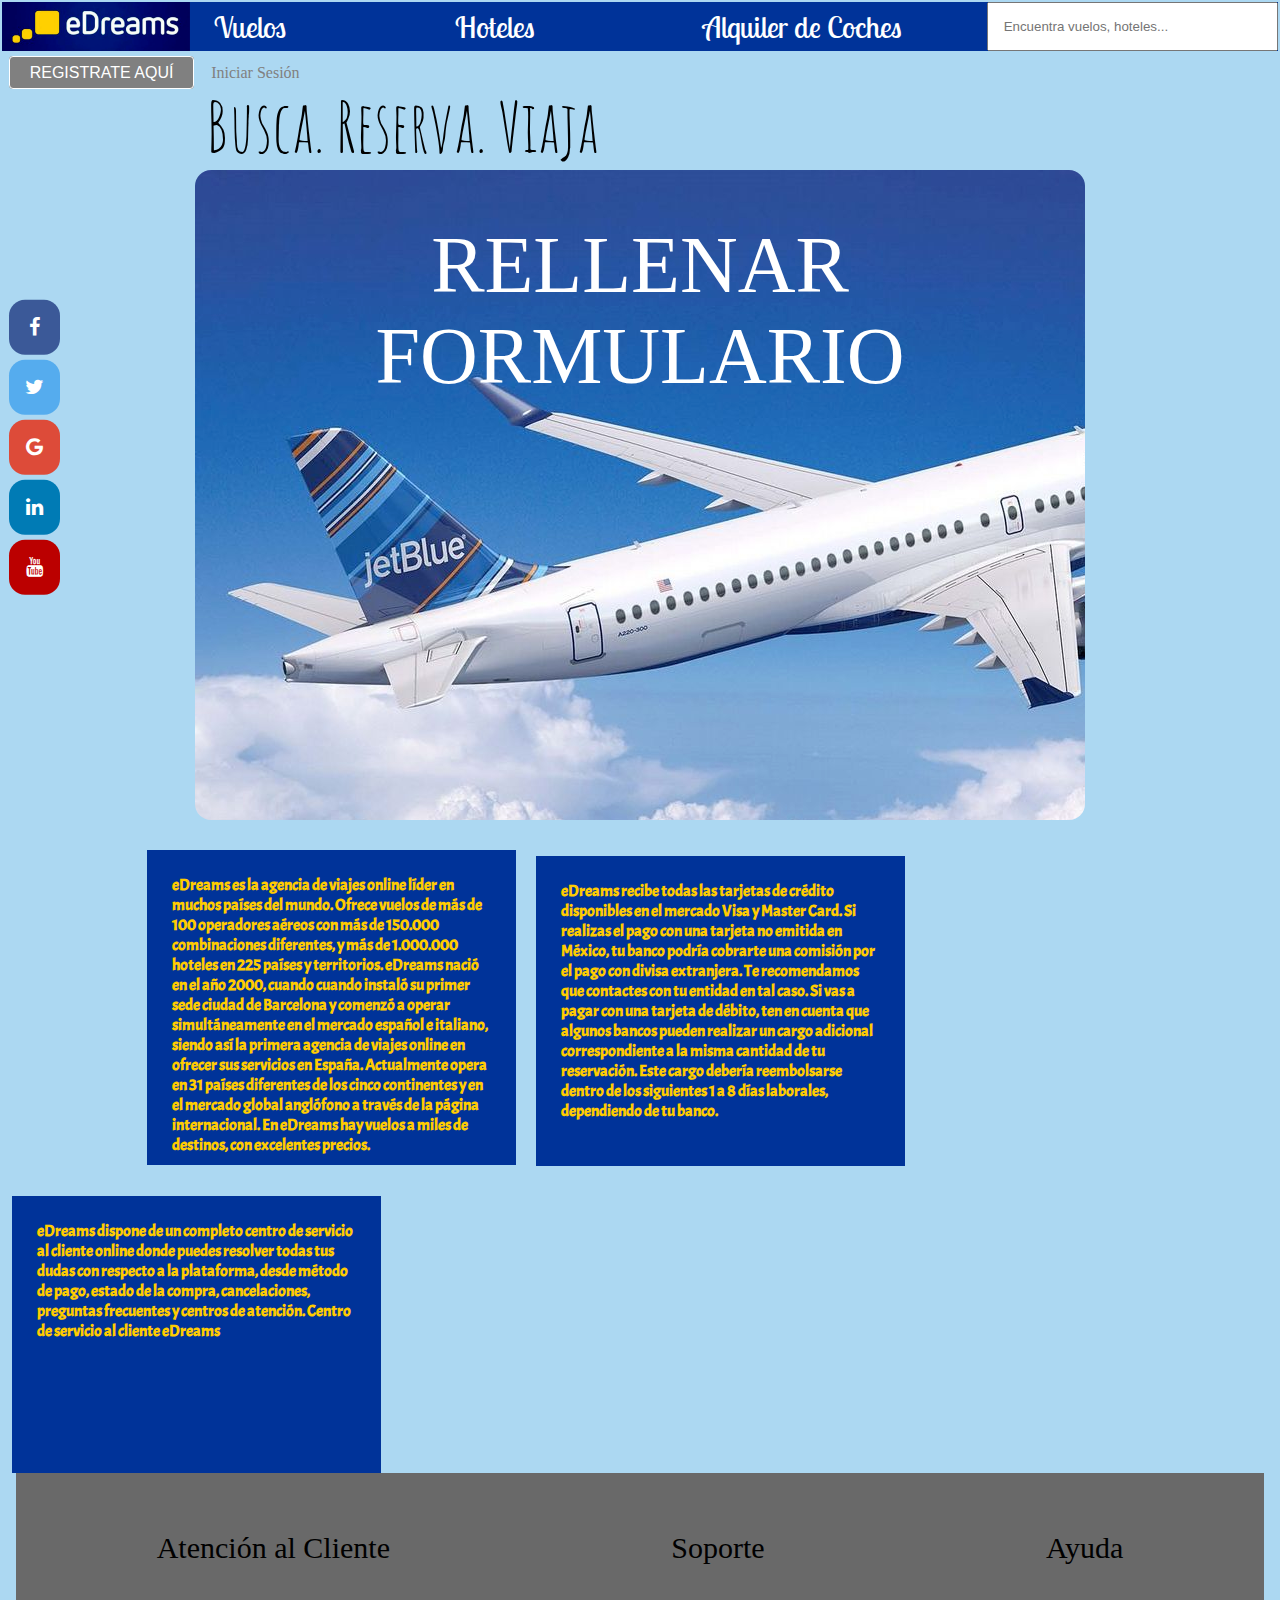
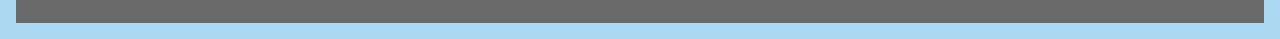
<file: index.html>
<!DOCTYPE html>
<html lang="en">

<head>
	<meta charset="utf-8">
	<meta name="viewport" content="width=device-width, initial-scale=1.0">
	<link rel="shortcut icon" href="../imagenes/favicon.svg" />
	<link rel="stylesheet" type="text/css" href="css/estilos.css">
	<link href="https://fonts.googleapis.com/css2?family=Lobster+Two&display=swap" rel="stylesheet">
	<link href="https://fonts.googleapis.com/css2?family=Amatic+SC:wght@700&display=swap" rel="stylesheet">
	<link href="https://fonts.googleapis.com/css2?family=Acme&display=swap" rel="stylesheet">
	<link rel="stylesheet" href="https://cdnjs.cloudflare.com/ajax/libs/font-awesome/4.7.0/css/font-awesome.min.css">
	<meta http-equiv="content-type" content="text/html; charset=UTF-8" />
<meta name="google-site-verification" content="g6CMfV-ibQm7E0TzSLJkI4tqpbHy8HvcZMH3mFQ-ubo" />
	<meta name=”robots” content=”index,follow”>
	<meta name="author" content="Daniel Polo Gómez" />
	<meta name="description" content="Una pagina web basada en eDreams" />
<meta name="viewport" content="width=device-width, user-scalable=no, initial-scale=1.0, maximun-scale=1.0, minimun-scale=1.0">

	<title>Ofertas de viajes y vacaciones</title>

</head>
<!-- NO SE PUEDEN PONER BR (MARGIN) Y PARA LOS HR NO SE LES PONE COLOR DIRECTAMENTE, SE CREA UNA CLASE -->

<body>
	<main>

		<nav>

			<div class="navegacion">

				<a href="XML/vuelo.xml" class="Vuelos">Vuelos</a>
				<a href="XML/hotel.xml" class="Hoteles">Hoteles</a>
				<a href="XML/coche.xml" class="CochesAlquiler">Alquiler de Coches</a>
				<input type="search" placeholder="Encuentra vuelos, hoteles..." size="30px" />


			</div>
			<a href="formulario/formulario.html" class="registrar">REGISTRATE AQUÍ</a>
			<a href="formulario/formulario.html" class="sign">Iniciar Sesión</a>

		</nav>

		<div class="icon-bar">
			<a href="https://es-es.facebook.com/" class="facebook"><i class="fa fa-facebook"></i></a>
			<a href="https://twitter.com/login?lang=es" class="twitter"><i class="fa fa-twitter"></i></a>
			<a href="https://www.google.es/" class="google"><i class="fa fa-google"></i></a>
			<a href="https://www.linkedin.com/" class="linkedin"><i class="fa fa-linkedin"></i></a>
			<a href="https://www.youtube.com/" class="youtube"><i class="fa fa-youtube"></i></a>
		</div>

		<a class="frase">Busca. Reserva. Viaja</a>

		<div class="encima">
			<section>
				<a href="formulario/formulario.html" class="reserva"> RELLENAR FORMULARIO</a>
			</section>
		</div>


		<div class="izquierda">
			<section><b>eDreams es la agencia de viajes online líder en muchos países del mundo. Ofrece vuelos de más de 100 operadores aéreos con más de 150.000 combinaciones diferentes, y más de 1.000.000 hoteles en 225 países y territorios.

					eDreams nació en el año 2000, cuando cuando instaló su primer sede ciudad de Barcelona y comenzó a operar simultáneamente en el mercado español e italiano, siendo así la primera agencia de viajes online en ofrecer sus servicios en España. Actualmente opera en 31 países diferentes de los cinco continentes y en el mercado global anglófono a través de la página internacional. En eDreams hay vuelos a miles de destinos, con excelentes precios.</b></section>

		</div>

		<div class="centro">
			<section><b>eDreams recibe todas las tarjetas de crédito disponibles en el mercado Visa y Master Card. Si realizas el pago con una tarjeta no emitida en México, tu banco podría cobrarte una comisión por el pago con divisa extranjera. Te recomendamos que contactes con tu entidad en tal caso.

					Si vas a pagar con una tarjeta de débito, ten en cuenta que algunos bancos pueden realizar un cargo adicional correspondiente a la misma cantidad de tu reservación. Este cargo debería reembolsarse dentro de los siguientes 1 a 8 días laborales, dependiendo de tu banco.</b></section>
		</div>


		<div class="derecha">
			<section><b>eDreams dispone de un completo centro de servicio al cliente online donde puedes resolver todas tus dudas con respecto a la plataforma, desde método de pago, estado de la compra, cancelaciones, preguntas frecuentes y centros de atención. Centro de servicio al cliente eDreams</b></section>
		</div>
	</main>
	<footer>
		<div class="cajafooter">
			<a class="Atencion">Atención al Cliente</a>
			<a class="RRSS">Soporte</a>
			<a class="AYUDA">Ayuda</a>
		</div>


	</footer>
</body></html>
</file>
<file: css/estilos.css>
body {
			background-color: #acd8f2;

		}

		.navegacion {
			background-image: url(../imagenes/edreams.svg);
			background-repeat: no-repeat;
			background-size: contain;
			background-position: left;
			display: inline-flex;
			background-color: #003399;
			width: 100%;
			border-spacing: inherit;
			margin-bottom: 1%;
			font-family: 'Lobster Two', cursive;
			text-decoration: none;
		}

		.Vuelos {

			font-family: 'Lobster Two', cursive;
			font-size: 1rem;
			padding-left: 10%;
			margin: auto;
			font-size: 1.875rem;
			text-decoration: none;
			color: white;
		}

		.Hoteles {
			font-family: 'Lobster Two', cursive;
			font-size: 1rem;
			margin: auto;
			font-size: 1.875rem;
			text-decoration: none;
			color: white;

		}

		.CochesAlquiler {
			font-family: 'Lobster Two', cursive;
			font-size: 1rem;
			margin: auto;
			font-size: 1.875rem;
			text-decoration: none;
			color: white;

		}

		.registrar {
			font-family: 'Roboto Condensed', sans-serif;
			border-width: 0.0625rem;
			font-size: 1rem;
			line-height: 1rem;
			border-style: solid;
			padding: 0.4375rem;
			border-radius: 0.25rem;
			padding-left: 1.25rem;
			padding-right: 1.25rem;
			color: white;
			background-color: gray;
			text-decoration: none;
			margin-left: 0.5%;
		}

		.sign {
			color: grey;
			margin-left: 1%;
			text-decoration: none;
		}

		nav {
			text-decoration: none;

		}

		a:hover {
			color: #ffcc00;
			box-sizing: content-box;

		}

		.icon-bar {
			position: absolute;
			top: 50%;
			-webkit-transform: translateY(-50%);
			-ms-transform: translateY(-50%);
			transform: translateY(-50%);
			margin-left: 0.5%;
		
		}

		.icon-bar a {
			display: block;
			text-align: center;
			padding: 1rem;
			transition: all 0.3s ease;
			color: white;
			font-size: 1.25rem;
		
			
		
		}

		.icon-bar a:hover {
			background-color: #000;

		}

		.facebook {
			background: #3B5998;
			color: white;
			border-radius: 1rem;
			border-style: inherit;
			margin-bottom: 10%;
			text-decoration: none;
			
			
		}

		.twitter {
			background: #55ACEE;
			color: white;
			border-radius: 1rem;
			border-style: inherit;
			margin-bottom: 10%;
			text-decoration: none;
		}

		.google {
			background: #dd4b39;
			color: white;
			border-radius: 1rem;
			border-style: inherit;
			margin-bottom: 10%;
			text-decoration: none;
		}

		.linkedin {
			background: #007bb5;
			color: white;
			border-radius: 1rem;
			border-style: inherit;
			margin-bottom: 10%;
			text-decoration: none;
		}

		.youtube {
			background: #bb0000;
			color: white;
			border-radius: 1rem;
			border-style: inherit;
			margin-bottom: 10%;
			text-decoration: none;
		}

		main {
			margin-top: -0.45%;
			margin-bottom: 28%;
			margin-left: -0.45%;
			margin-right: -0.45%;
			

		}


		.input {
			font-size: 0.75rem;
			line-height: 1rem;
			border-style: solid;
			padding: ;
			border-radius: 0.25rem;
			margin-left: 3%;
			margin: auto;
			color: gray;
			
			
			
				
		}

		.encima {
			color: black;
			width: 62%;
			height: 34.375rem;
			padding: 3.125rem;
			margin: auto;
			font-family: inherit;
			background-image: url(../imagenes/avion-1.svg);
			font-size: 5rem;
			text-align: center;
			border-radius: 1rem;
			border-style: inherit;
		}

		.reserva {
			color: white;
			text-decoration: none;


		}

		.izquierda {
			color: #ffcc00;
			width: 25%;
			float: left;
			padding: 25px;
			padding-bottom: 10px;
			margin-left: 145px;
			margin-right: 10px;
			font-family: 'Acme', sans-serif;
			background-color: #003399;
			margin-top: 30px;

		}

		.derecha {
			color: #ffcc00;
			width: 25%;
			float: left;
			padding: 25px;
			padding-bottom: 132px;
			margin-left: 10px;
			margin-right: 10px;
			font-family: 'Acme', sans-serif;
			background-color: #003399;
			margin-top: 30px;
		}

		.centro {
			color: #ffcc00;
			width: 25%;
			float: left;
			padding: 25px;
			padding-bottom: 45px;
			font-family: 'Acme', sans-serif;
			margin-left: 10px;
			margin-right: 10px;
			background-color: #003399;
			margin-top: 35.5px;

		}

		footer {
			margin-top: 300px;
			padding: 8px;
		}

		.cajafooter {
			display: inline-flex;
			background-color: dimgrey;
			color: black;
			width: 100%;
			height: 9.375rem;
			font-size: 1.875rem;
		}

		.Atencion {
			font-family: fantasy font-size: 1rem;
			margin: auto;

		}

		.RRSS {
			font-family: fantasy font-size: 1rem;
			margin: auto;

		}

		.AYUDA {
			font-family: fantasy font-size: 1rem;
			margin: auto;

		}

		.frase {
			font-family: 'Amatic SC', cursive;
			font-size: 4.375rem;
			color: black;
			margin-left: 16%;
		}



		.menu {
			margin-left: 1%;
			font-family: 'Roboto Condensed', sans-serif;
			border-width: 0.0625rem;
			font-size: 1rem;
			line-height: 1rem;
			border-style: solid;
			padding: 7px;
			border-radius: 0.25rem;
			padding-left: 20px;
			padding-right: 20px;
			color: white;
			background-color: gray;
			text-decoration: none;
		}


		.form {
			justify-content: center;
			font-size: 30px;
			text-align: center;



		}

		headerform {
			color: #003399;
		}

		input {
			display: flex;
			padding: 15px;



		}

		label {
			text-align: left;
			display: flex;
			padding: 10px;
			align-items: center;


		}

		.div1 {
			display: inline-flex;
			flex-direction: column;


		}

		.div2 {
			display: inline-flex;
			flex-direction: column;


		}
</file>
